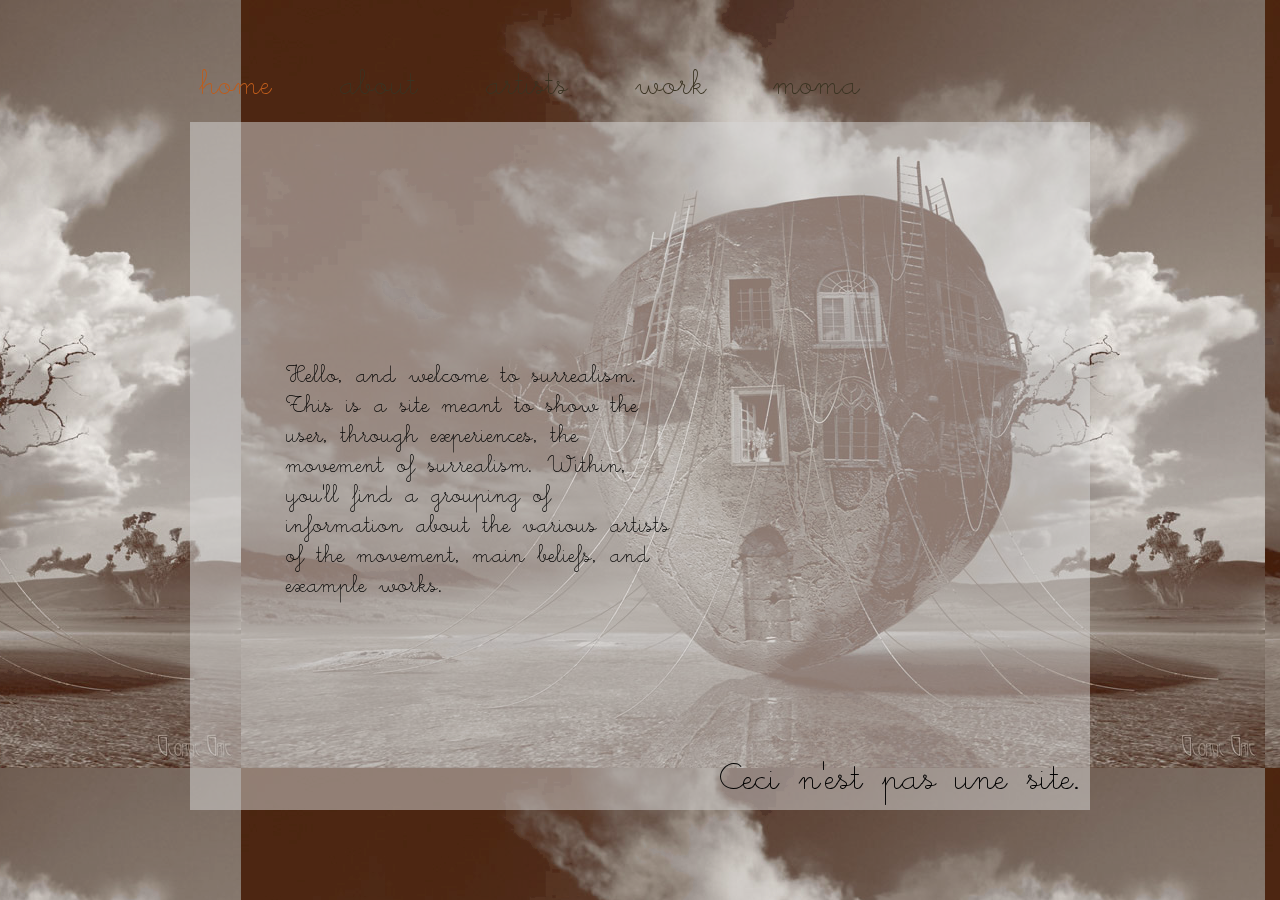
<file: index.html>
<!DOCTYPE html>
<head>
<title>surrealism</title>
<link rel="stylesheet" href="externals/surrealist_styles.css" />
<link rel="icon" type="image/ico" href="images/favicons/favicon07.ico" />
<script type="text/javascript" src="externals/jquery.js"></script>
<script type="text/javascript" src="externals/random.js"></script>
</head>

<body>
<section class="container">
<section class="inner_container">
<section class="window">

	<section id="experiment">
		<div id="background"></div>
		<div id="midground"></div>
		<div id="foreground"></div>

		<header>
			<nav>
				<ul>
					<li><a href="index.html" class="active">home</a></li>
					<li><a href="about.html">about</a></li>
					<li><a href="artists.html">artists</a></li>
					<li><a href="work.html">work</a></li>
					<li><a href="http://www.moma.org/" target="_blank" />moma</a></li>
				</ul>
			</nav>
		</header>

		<section class="content">
			<article class="position_two">
				<p><h2>Hello, and welcome to surrealism.  This is a site meant to show the user, through experiences, the movement of surrealism.  Within, you'll find a grouping of information about the various artists of the movement, main beliefs, and example works.</h2></p>
				</article>

				<article id="footer">
					Ceci n'est pas une site.
				</article>
			</section>

	</section>

</section>
</section>
</section>
</body>
</html>
</file>
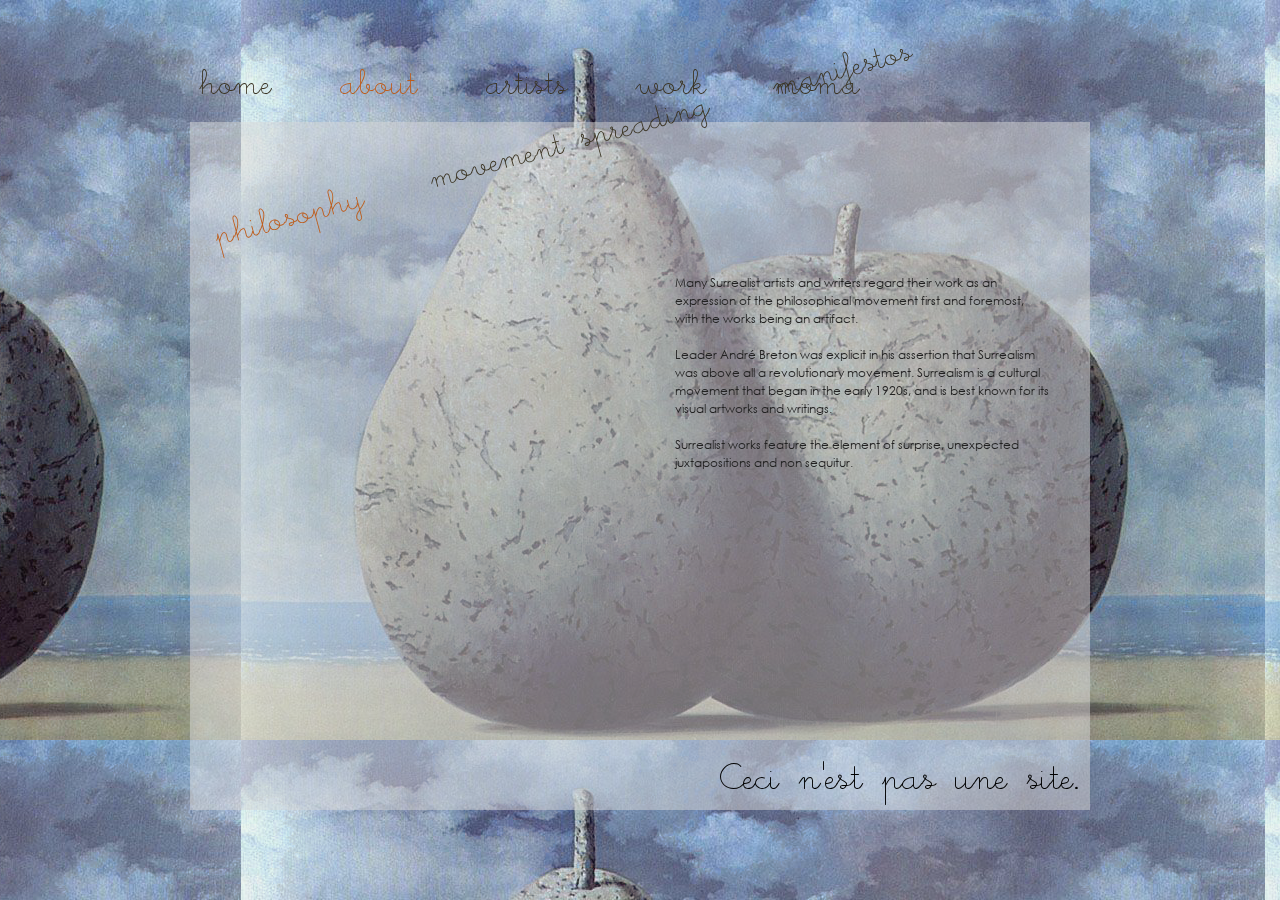
<file: about.html>
<!DOCTYPE html>
<head>
<title>surrealism - about</title>
<link rel="stylesheet" href="externals/surrealist_styles.css" />
<link rel="icon" type="image/ico" href="images/favicons/favicon07.ico" />
<script type="text/javascript" src="externals/jquery.js"></script>
<script type="text/javascript" src="externals/random.js"></script>
</head>

<body>
<section class="container">
<section class="inner_container">
<section class="window">

<section id="experiment">
		<div id="background"></div>
		<div id="midground"></div>
		<div id="foreground"></div>

		<header>
			<nav>
				<ul>
					<li><a href="index.html">home</a></li>
					<li><a href="about.html" class="active">about</a></li>
					<li><a href="artists.html">artists</a></li>
					<li><a href="work.html">work</a></li>
					<li><a href="http://www.moma.org/" target="_blank" />moma</a></li>
				</ul>
			</nav>
			<nav class="small_menu" id="another_text_rotate">
				<ul>
					<li><a href="#" class="active" menu-item="philosophy">philosophy</a></li>
					<li><a href="#" menu-item="movement_spreading">movement spreading</a></li>
					<li><a href="#" menu-item="manifestos">manifestos</a></li>
				</ul>
			</nav>
		</header>

		<section class="content">
			<article class="active info_box position_one" id="philosophy">
			Many Surrealist artists and writers regard their work as an expression of the philosophical movement first and foremost, with the works being an artifact.<br /><br />

			Leader Andr&#233; Breton was explicit in his assertion that Surrealism was above all a revolutionary movement.  Surrealism is a cultural movement that began in the early 1920s, and is best known for its visual artworks and writings.<br /><br />

			Surrealist works feature the element of surprise, unexpected juxtapositions and non sequitur.
			</article>

			<article class="info_box position_two" id="movement_spreading">
			From the 1920s onward, the movement spread around the globe, eventually affecting the visual arts, literature, film, and music of many countries and languages, as well as political thought and practice, philosophy, and social theory.<br /><br />

			Surrealism developed out of the Dada activities during World War I and the most important center of the movement was Paris.
			</article>

			<article class="info_box position_three" id="manifestos">
			The surrealist movement had two manifestos that embodied their thought process.  The first was published in 1924, and the second in 1929.  Both were written by French surrealist Andr&#233; Breton.  Presenting the surrealist manifestos of <a href="documents/first_manifesto.doc">1924</a> and <a href="documents/second_manifesto.doc">1929</a>.
			</article>
			
			<article id="footer">
				Ceci n'est pas une site.
			</article>
		</section>

		</section>
	</section>
	</section>
	</section>
</body>
</html>
</file>
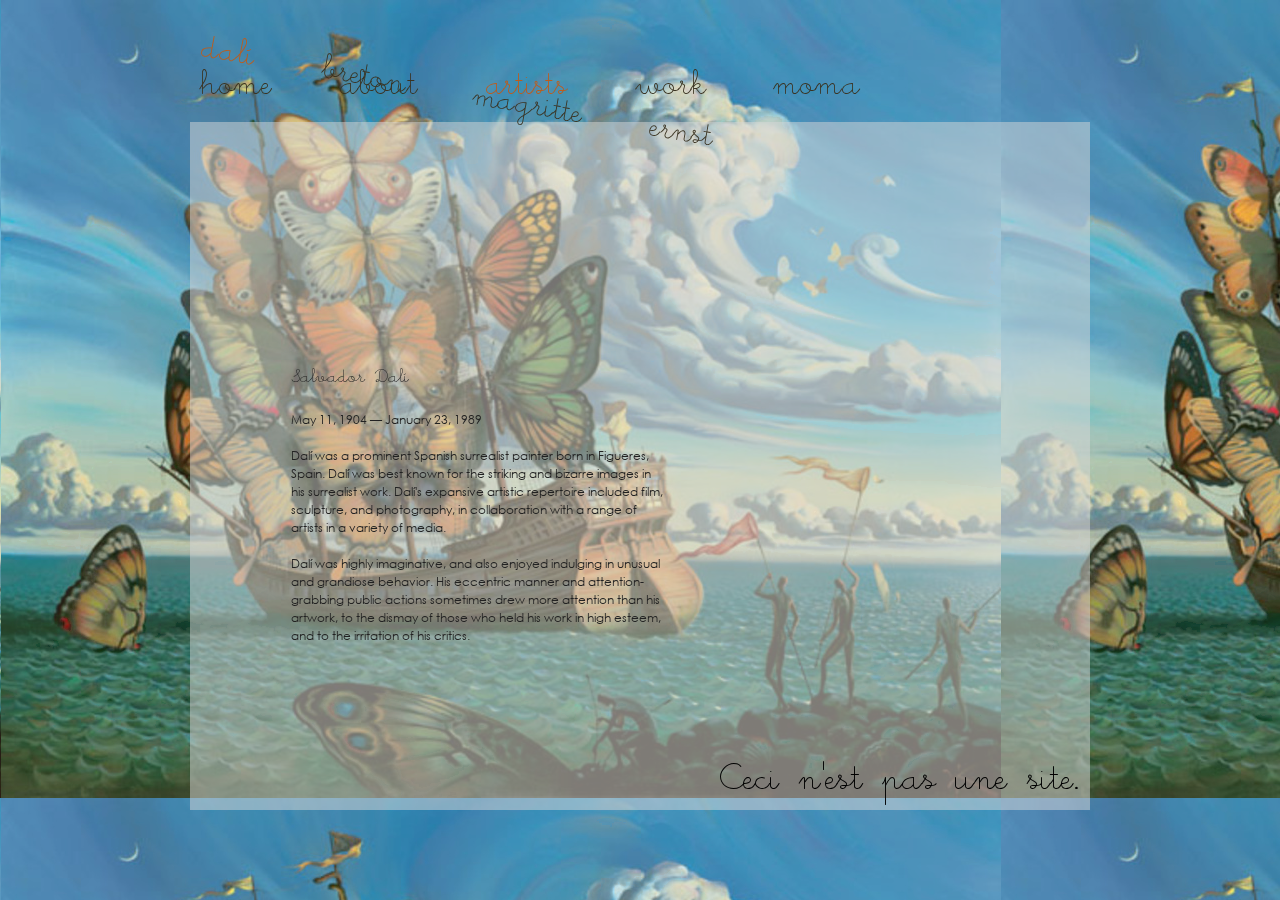
<file: artists.html>
<!DOCTYPE html>
<head>
<title>surrealism - about</title>
<link rel="stylesheet" href="externals/surrealist_styles.css" />
<link rel="icon" type="image/ico" href="images/favicons/favicon03.ico" />
<script type="text/javascript" src="externals/jquery.js"></script>
<script type="text/javascript" src="externals/random.js"></script>
</head>

<body>
<section class="container">
<section class="inner_container">
<section class="window">

<section id="experiment">
		<div id="background"></div>
		<div id="midground"></div>
		<div id="foreground"></div>

		<header>
			<nav>
				<ul>
					<li><a href="index.html">home</a></li>
					<li><a href="about.html">about</a></li>
					<li><a href="artists.html" class="active">artists</a></li>
					<li><a href="work.html">work</a></li>
					<li><a href="http://www.moma.org/" target="_blank" />moma</a></li>
				</ul>
			</nav>
			<nav class="small_menu" id="text_rotate">
				<ul>
					<li><a href="#" class="active" menu-item="dali">dal&#237;</a></li>
					<li><a href="#" menu-item="breton">breton</a></li>
					<li><a href="#" menu-item="magritte">magritte</a></li>
					<li><a href="#" menu-item="ernst">ernst</a></li>
				</ul>
			</nav>
		</header>

		<section class="content">
			<article class="active info_box position_two" id="dali">
				<p><h3>Salvador Dal&#237;</h3>
				May 11, 1904 &#8212; January 23, 1989<br /><br />
				Dal&#237; was a prominent Spanish surrealist painter born in Figueres, Spain.  Dal&#237; was best known for the striking and bizarre images in his surrealist work.  Dal&#237;'s expansive artistic repertoire included film, sculpture, and photography, in collaboration with a range of artists in a variety of media.  <br /><br />Dal&#237; was highly imaginative, and also enjoyed indulging in unusual and grandiose behavior.  His eccentric manner and attention-grabbing public actions sometimes drew more attention than his artwork, to the dismay of those who held his work in high esteem, and to the irritation of his critics.
			</p>

			</article>
			<article class="active info_box position_one" id="breton">
				<p><h3>Andr&#233; Breton</h3>
				February 19 1896 &#8212; September 28 1966<br /><br />
				Breton was a French writer and poet. He is known best as the founder of Surrealism. His writings include the first Surrealist Manifesto (Manifeste du surr&#233;alisme) of 1924, in which he defined surrealism as "pure psychic automatism".<br /><br />
				Created Lit&#233;rature with Louis Aragon and Philippe Soupault.  He also associated with Dadaist Tristan Tzara.  In 1924 he was instrumental in the founding of the Bureau of Surrealist Research.  In a publication The Magnetic Fields (Les Champs Magn&#233;tiques), a collaboration with Soupault, he implemented the principle of automatic writing.</p>
			</article>
			<article class="active info_box position_four" id="magritte">
				<p><h3>Ren&#233; Magritte</h3>
					November 21 1898 &#8212; August 15 1967<br /><br />
					Magritte was a Belgian surrealist artist.  He became well known for a number of witty and thought-provoking images that fell under the umbrella of surrealism.  His work challenges observers' preconditioned perceptions of reality.  Magritte's work frequently displays a collection of ordinary objects in an unusual context, giving new meanings to familiar things.<br /><br />
					The use of objects as other than what they seem is typified in his painting, The Treachery of Images, which shows a pipe that looks as though it is a model for a tobacco store advertisement.  Magritte painted below the pipe "Ceci n'est pas une pipe" ("This is not a pipe"), which seems a contradiction, but is actually true: the painting is not a pipe, it is an image of a pipe.  It does not "satisfy emotionally" &#8212; when Magritte once was asked about this image, he replied that of course it was not a pipe, just try to fill it with tobacco.</p>
			</article>
			<article class="active info_box position_three" id="ernst">
				<p><h3>Max Ernst</h3>
					April 2 1891 &#8212; April 1 1976<br /><br />
					Ernst was a German painter, sculptor, graphic artist, and poet. A prolific artist, Ernst was one of the primary pioneers of the Dada movement and Surrealism.  Ernst developed a fascination with birds that was prevalent in his work.<br /><br />
					His alter ego in paintings, which he called Loplop, was a bird.  He suggested that this alter-ego was an extension of himself stemming from an early confusion of birds and humans.  He said that one night when he was young he woke up and found that his beloved bird had died, and a few minutes later his father announced that his sister was born.  Loplop often appeared in collages of other artists' work, such as Loplop presents Andr&#233; Breton.</p>
			</article>

			<article id="footer">
				Ceci n'est pas une site.
			</article>
		</section>	

		</section>
	</section>
	</section>
	</section>
</body>
</html>
</file>
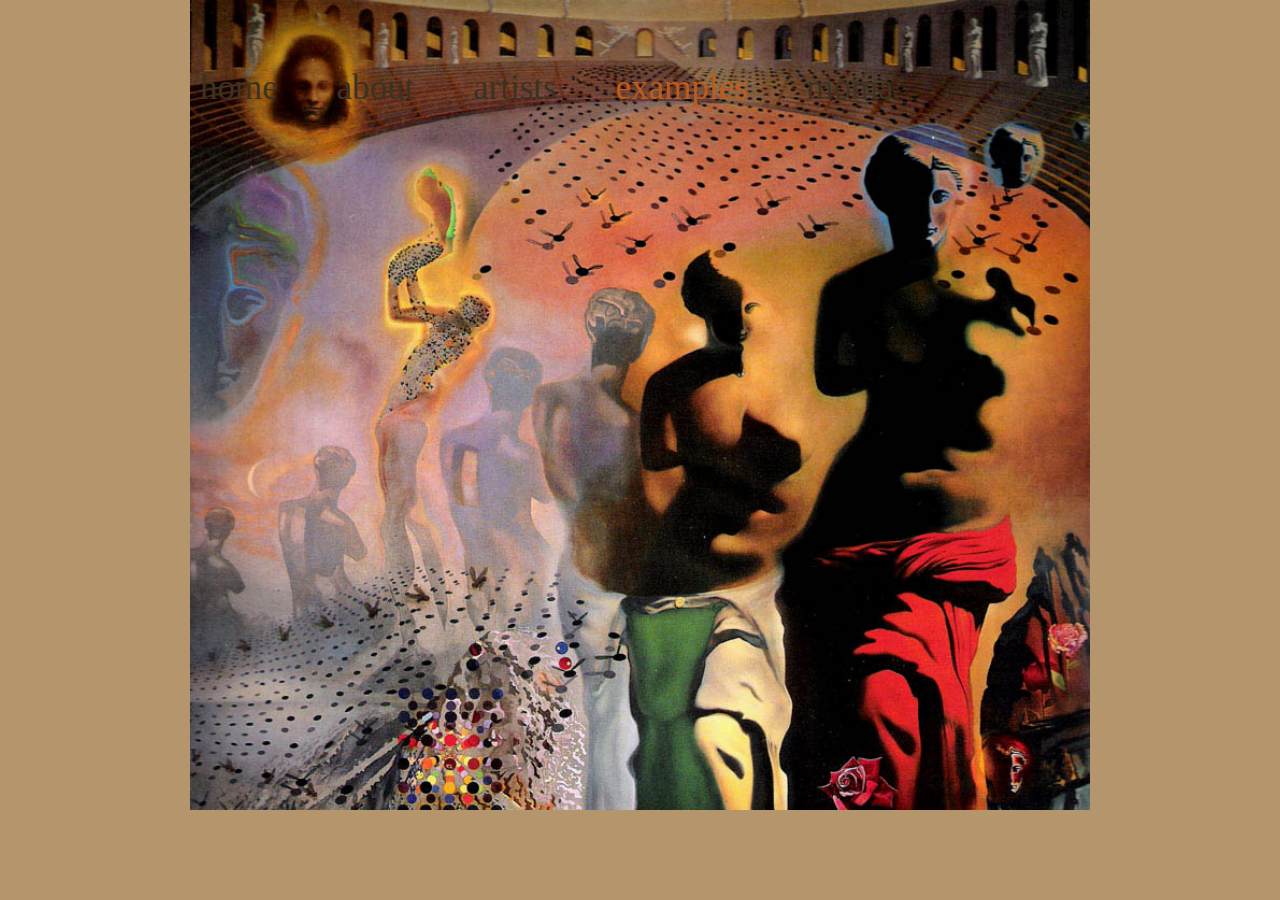
<file: examples.html>
<!DOCTYPE html>
<head>
<title>surrealism - about</title>
<link rel="stylesheet" href="surrealist_styles.css" />
</head>

<body>
<section class="container">
<section class="inner_container">
<section class="window_above">

		<header>
			<nav>
				<ul>
					<li><a href="surrealist.html">home</a></li>
					<li><a href="about.html">about</a></li>
					<li><a href="artists.html">artists</a></li>
					<li><a href="examples.html" id="here">examples</a></li>
					<li><a href="http://www.moma.org/" target="_blank" />moma</a></li>
				</ul>
			</nav>
		</header>

		<img src="images/hallucinogenic_toreador.jpg" alt="" width="100%" />

	</section>
	</section>
	</section>
</body>
</html>
</file>
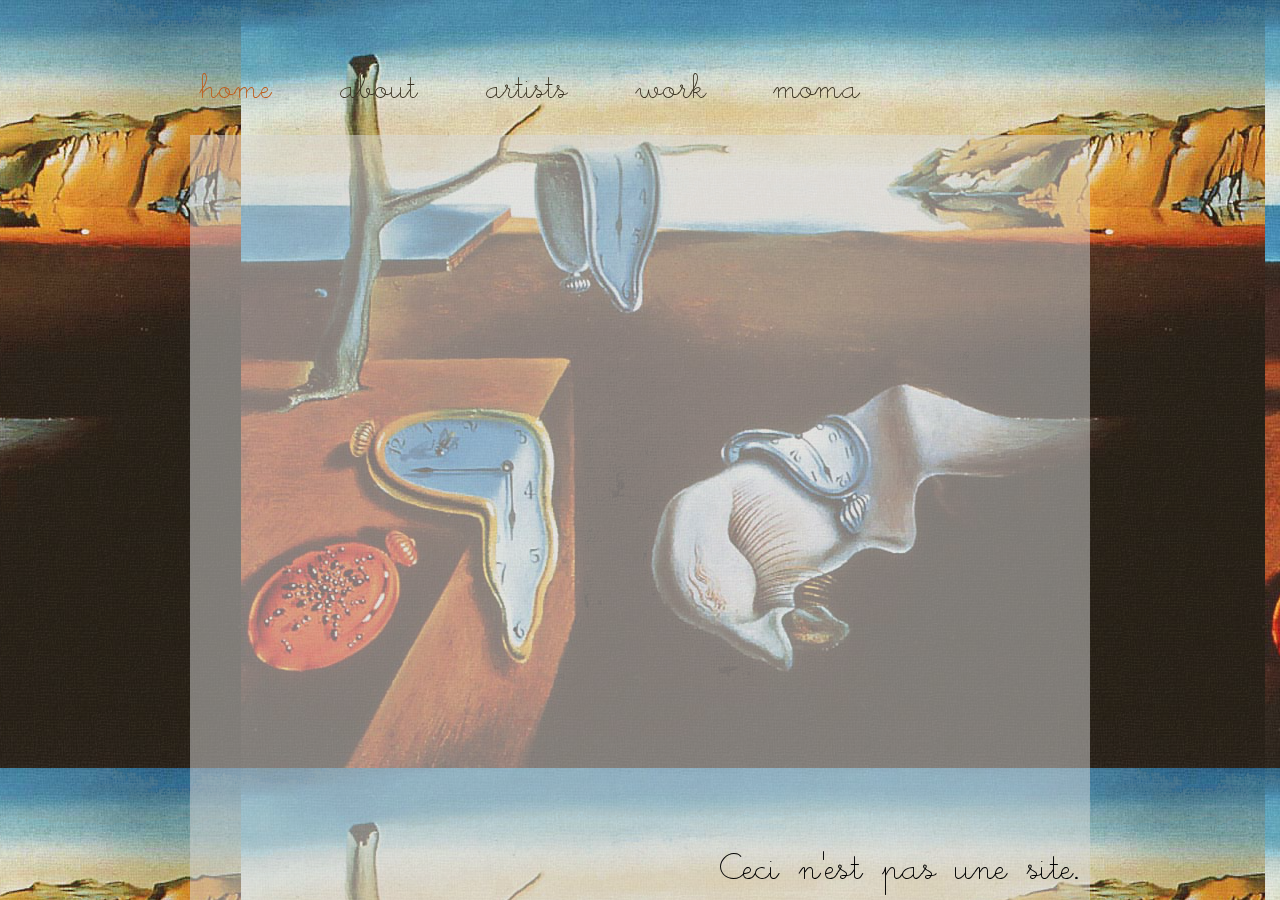
<file: surrealist.html>
<!DOCTYPE html>
<head>
<title>surrealism</title>
<link rel="stylesheet" href="externals/surrealist_styles.css" />
<link rel="icon" type="image/ico" href="images/favicons/favicon07.ico" />
<script type="text/javascript" src="externals/jquery.js"></script>
<script type="text/javascript" src="externals/random.js"></script>
</head>

<body>
<section class="container">
<section class="inner_container">
<section class="window_above">

	<section id="experiment">
		<div id="background"></div>
		<div id="midground"></div>
		<div id="foreground"></div>

		<header>
			<nav>
				<ul>
					<li><a href="surrealist.html" class="active">home</a></li>
					<li><a href="about.html">about</a></li>
					<li><a href="artists.html">artists</a></li>
					<li><a href="work.html">work</a></li>
					<li><a href="http://www.moma.org/" target="_blank" />moma</a></li>
				</ul>
			</nav>
		</header>

		<section class="content">
			<article id="footer">
				Ceci n'est pas une site.
			</article>
		</section>

	</section>
</section>
</section>
</section>
</body>
</html>
</file>
<file: externals/surrealist_styles.css>
@charset "UTF-8";

/******************** jello ***********************/

.container {
	width: 900px;
	height: 100%;
	margin-left: auto;
	margin-right: auto;
	}
	
.inner_container {
	width: 900px;
	height: 100%;
	position: absolute;
	overflow: hidden;
}

/******************** menus ***********************/

header {
	position: absolute;
	z-index: 15;
	top: 5%;
	width: 100%;
	font: 35px "LittleDays";
}

#text_rotate {
	position: absolute;
	z-index: 10;
	top: 20px;
	transform: rotate(10deg);
	-moz-transform: rotate(10deg);
	-webkit-transform: rotate(10deg);
}

#another_text_rotate {
	position: absolute;;
	z-index: 10;
	top: 40px
	transform: rotate(-15deg);
	-moz-transform: rotate(-15deg);
	-webkit-transform: rotate(-15deg);
}

#last_text_rotate {
	position: absolute;;
	z-index: 10;
	top: 15px
	transform: rotate(-25deg);
	-moz-transform: rotate(-25deg);
	-webkit-transform: rotate(-25deg);
}

/******************** art/light box *********************/

.art_box {
	padding: 0px;
	overflow: auto;
}

.lightbox {
	display: none;
	position: fixed;
	top: 0px;
	bottom: 0px;
	left: 0px;
	right: 0px;
	background: rgba(0,0,0, 0.7);
	padding-top: 100px;
	padding-left: 150px;
}

.inner_lightbox {
	position: absolute;
	z-index: 20;
}

.close-btn {
	position: fixed;
	top: 65px;
	color: #fff;
	font-size: 18px;
}
.close-btn a:link {
	color: white;
}

.lightbox img {
	height: 80%;
}

.lightbox h2 {
	color: white;
}

li span {
	position: relative;
	left: -220px;
	font-size: 12px;
}

/******************** content *********************/

a.active:link {
	color: #be5c1b;
}

a.active:visited {
	color: #be5c1b;
}

a.active:hover {
	color: #be5c1b;
}

a.active:active {
	color: #be5c1b;
}

.content {
	background: rgba(215, 215, 215, 0.5);
	padding: 0px 30px 0px 30px;
	margin: 0px;
	position: absolute;
	height: 91%;
	width: 100%;
	top: 15%;
	z-index: 5;
	overflow: hidden;
}

.info_box {
	display: none;
	color: #222222;
	padding: 5px;
	overflow: auto;
}

.position_one {
	position: absolute;
	left: 50%;
	right: 10%;
	top: 20%;
	bottom: 10%;
}

.position_two {
	position: absolute;
	left: 10%;
	right: 50%;
	top: 30%;
	bottom: 10%;
}

.position_three {
	position: absolute;
	left: 5%;
	right: 50%;
	top: 25%;
	bottom: 10%;
}

.position_four {
	position: absolute;
	left: 30%;
	right: 30%;
	top: 10%;
	bottom: 10%;
}

/******************** general *********************/

body {
	background-color: #b4956c;
	font: 12px/18px "CenturyGothic", helvetica, arial, sans-serif;
	margin: 0px;
	padding: 0px;
}

@font-face {
	font-family: LittleDays;
 	src: url("fonts/little_days.eot");
 	src: local('LittleDays'), url('fonts/little_days.svg') format('svg'), url('fonts/little_days.woff') format('woff'),  url('fonts/little_days.ttf') format('truetype');
  }

@font-face {
	font-family: CenturyGothic;
  src: url("fonts/century_gothic.ttf");
  src: local('CenturyGothic'), url('fonts/century_gothic.svg') format('svg'), url('fonts/century_gothic.woff') format('woff'),  url('fonts/century_gothic.ttf') format('truetype');
}

#footer {
	position: absolute;
	right: 7%;
	bottom: 7%;
	font: 40px "LittleDays";
	text-align: right;
}

h1 {
	font: 15px "CenturyGothic";
}

h2 {
	font: 25px "LittleDays";
}

h3 {
	font: 20px "LittleDays";
}

li img {
	padding: 20px;
	margin: 0px;
	max-height: 200px;
}

li {
	list-style: none;
	display: inline;
	padding:0px;
}

header li {
	padding:0px 40px 0px 10px;
}

.small_menu li {
	padding:0px 40px 0px 10px;
}

ul {
	padding: 0px;
	margin: 3% 0% -10px 0%;
}

.window {
	width: 900px;
	height: 90%;
	position: absolute;
	overflow: hidden;
}

/******************** links *********************/

a:link {
	text-decoration: none; 
	color: #3a3322;
	}
	
a:visited {
	text-decoration: none; 
	color: #52492d;
	}

a:hover {
	text-decoration: none;
	color: #3a3322;
	}
	
a:active {
	text-decoration: none; 
	color: #3a3322;
	}

/******************* parallax *******************/

#background {
	opacity: .8;
	background: url("../images/rotatable_bkds/surrealist_10.jpg");
	top: 0px;
	left: 0px;
	right: 0px;
	bottom: 0px;
	position: fixed;
	-webkit-transition: left 2500s linear 0;
	-moz-transition: left 2500s linear;
	-o-transition: left 2500s linear 0;
	transition: left 2500s linear 0;
}

#midground {
	background: url("../images/rotatable_bkds/surrealist_10.jpg");
	opacity: 0.5;
	top: 0px;
	left: 0px;
	right: 0px;
	bottom: 0px;
	position: fixed;
	-webkit-transition: left 2000s linear 0;
	-moz-transition: left 2000s linear;
	-o-transition: left 2000s linear 0;
	transition: left 2000s linear 0;
}

#foreground {
	opacity: 0.3;
	background: url("../images/rotatable_bkds/surrealist_10b.jpg");
	top: 0px;
	left: 0px;
	right: 0px;
	bottom: 0px;
	position: fixed;
	-webkit-transition: left 1500s linear 0;
	-moz-transition: left 1500s linear;
	-o-transition: left 1500s linear 0;
	transition: left 1500s linear 0;
}

#experiment:target #background {
  left: -5000px;
}

#experiment:hover #background {
  left: -9999px;
}

#experiment:target #midground {
	left: -5000px;
}

#experiment:hover #midground {
	left: -9999px;
}

#experiment:hover #foreground {
  left: -9999px;
}

#experiment:target #foreground {
	left: -5000px;
}
</file>
<file: surrealist_styles.css>
@charset "UTF-8";

/******************** jello ***********************/

.container {
	width: 900px;
	height: 100%;
	margin-left: auto;
	margin-right: auto;
	}
	
.inner_container {
	width: 900px;
	height: 100%;
	position: absolute;
	overflow: hidden;
}

/******************** menus ***********************/

header {
	position: absolute;
	z-index: 15;
	top: 5%;
	width: 100%;
	font: 35px "LittleDays";
}

.text_rotate {
	position: absolute;
	top: 20px;
	z-index: 10;
	transform: rotate(10deg);
	-moz-transform: rotate(10deg);
	-webkit-transform: rotate(10deg);
}

/******************** window **********************/
.window_above {
	width: 900px;
	height: 90%;
	position: absolute;
	overflow: hidden;
}

/******************** content *********************/
.content {
	background: rgba(215, 215, 215, 0.3);
	padding: 0px 30px 0px 30px;
	margin: 0px;
	position: absolute;
	height: 91%;
	width: 100%;
	top: 15%;
	z-index: 5;
}

#position_one {
	position: absolute;
	left: 50%;
	right: 10%;
	top: 20%;
}

#position_two {
	position: absolute;
	left: 10%;
	right: 50%;
	top: 60%;
}

#position_three {
	position: absolute;
	left: 15%;
	right: 40%;
	top: 40%;
}

#position_four {
	position: absolute;
	left: 30%;
	right: 30%;
	top: 30%;
}

/******************** general *********************/

article {
	font: 15px "CenturyGothic";
}

body {
	background-color: #b4956c;
	font: 12px/18px helvetica, verdana, sans-serif;
	margin: 0px;
	padding: 0px;
}

@font-face {
  font-family: LittleDays;
  src: url(Little days.ttf);
}

@font-face {
	font-family: CenturyGothic;
  src: url(Century Gothic);
}

#here {
	color: #be5c1b;
}

h2 {
	font: 25px "LittleDays";
}

img {
	padding: 0px;
	margin: 0px;
}

li {
	list-style: none;
	display: inline;
	padding:0px 40px 0px 10px;
}

ul {
	padding: 0px;
	margin: 3% 0% -10px 0%;
}

/******************** links *********************/

a:link {
	text-decoration: none; 
	color: #3a3322;
	}
	
a:visited {
	text-decoration: none; 
	color: #52492d;
	}

a:hover {
	text-decoration: none;
	color: #3a3322;
	}
	
a:active {
	text-decoration: none; 
	color: #3a3322;
	}

/******************* parallax *******************/

#background {
	opacity: 1;
	background: url('images/rotatable_bkds/surrealist_12.jpg');
	top: 0px;
	left: 0px;
	right: 0px;
	bottom: 0px;
	position: fixed;
	-webkit-transition: left 250s linear 0;
	-moz-transition: left 250s linear 0;
	-o-transition: left 250s linear 0;
	transition: left 250s linear 0;
}

#midground {
	background: url('images/rotatable_bkds/surrealist_12.jpg');
	opacity: 0.5;
	top: 0px;
	left: 0px;
	right: 0px;
	bottom: 0px;
	position: fixed;
	-webkit-transition: left 200s linear 0;
	-moz-transition: left 200s linear 0;
	-o-transition: left 200s linear 0;
	transition: left 200s linear 0;
}

#foreground {
	opacity: 0.3;
	background: url('images/rotatable_bkds/surrealist_12.jpg');
	top: 0px;
	left: 0px;
	right: 0px;
	bottom: 0px;
	position: fixed;
	-webkit-transition: left 200s linear 0;
	-moz-transition: left 200s linear 0;
	-o-transition: left 200s linear 0;
	transition: left 200s linear 0;
}

#experiment:target #background {
  left: -5000px;
}

#experiment:target #midground {
	left: -5000px;
}

#experiment:target #foreground {
	left: -5000px;
}

#experiment:hover #midground {
	left: -9999px;
}
 
#experiment:hover #background {
  left: -9999px;
}

#experiment:hover #foreground {
  left: -9999px;
}
</file>
